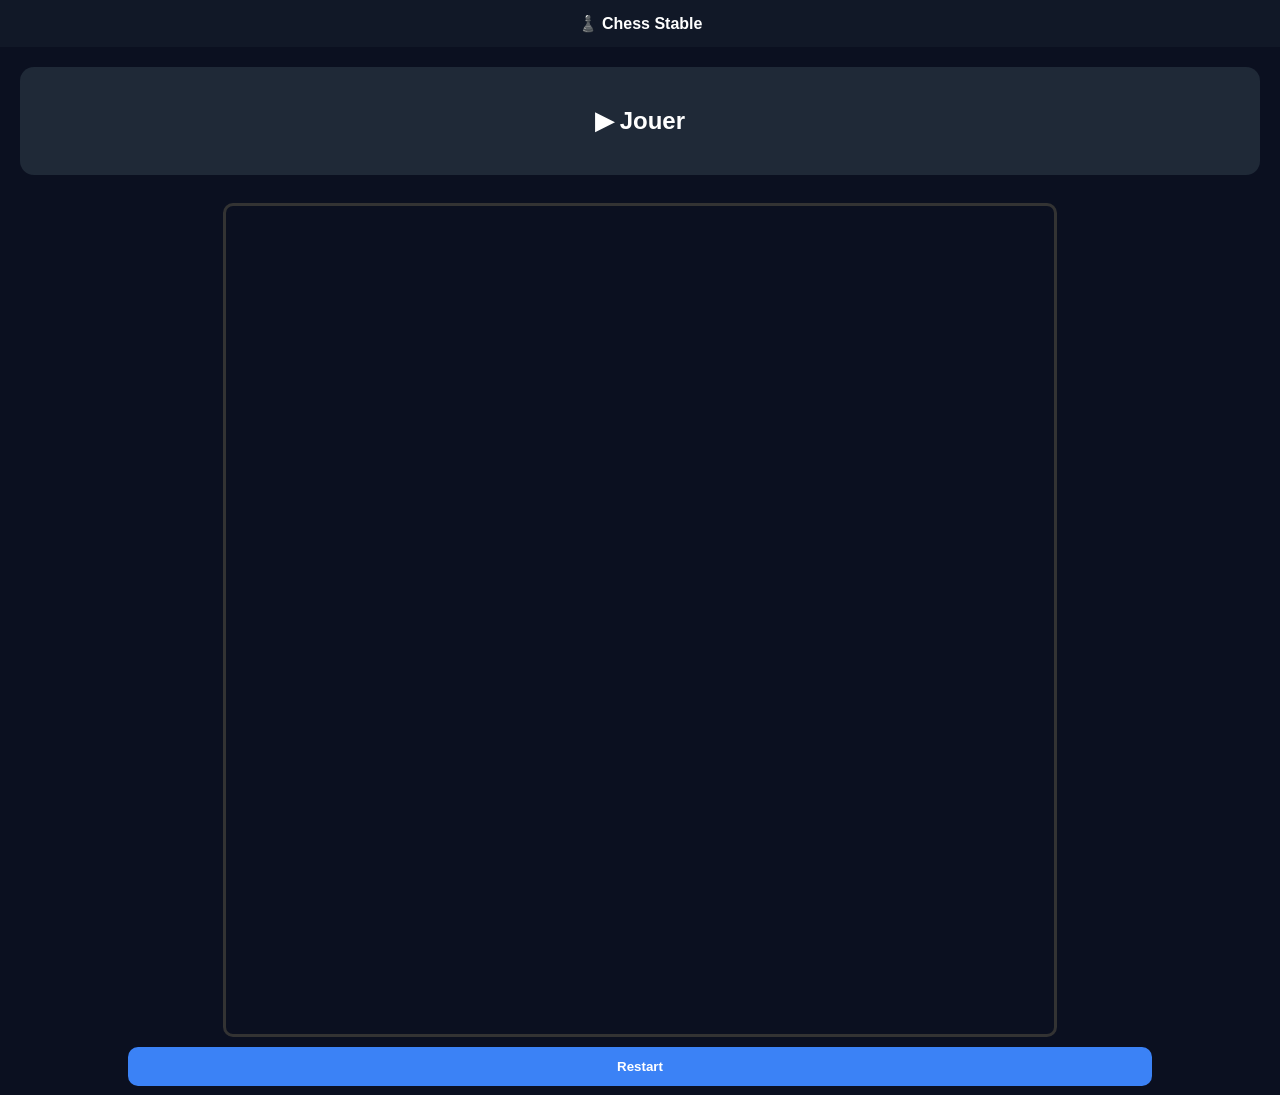
<file: index.html>
<!doctype html>
<html lang="fr">
<head>
<meta charset="utf-8"/>
<meta name="viewport" content="width=device-width, initial-scale=1"/>
<title>Chess Stable</title>

<link rel="stylesheet" href="style.css">
<script src="app.js"></script>

</head>

<body>

<header class="topbar">♟️ Chess Stable</header>

<div id="menu">
<div class="card" onclick="start()">
<h2>▶ Jouer</h2>
</div>
</div>

<div id="game">

<div id="board"></div>

<button onclick="reset()">Restart</button>

</div>

</body>
</html>
</file>
<file: style.css>
body{
margin:0;
font-family:Arial;
background:#0b1020;
color:white;
text-align:center;
height:100vh;
overflow:hidden;
}

.topbar{
padding:14px;
background:#111827;
font-weight:bold;
}

#menu{
padding:20px;
}

.card{
background:#1f2937;
padding:20px;
border-radius:14px;
cursor:pointer;
}

#game{
display:none;
height:100vh;
display:flex;
flex-direction:column;
align-items:center;
justify-content:center;
}

#board{
width:92vmin;
height:92vmin;
display:flex;
flex-wrap:wrap;
border:3px solid #333;
border-radius:10px;
}

.square{
width:12.5%;
height:12.5%;
display:flex;
align-items:center;
justify-content:center;
font-size:8vmin;
user-select:none;
}

.white{background:#f0d9b5;}
.black{background:#b58863;}

button{
margin-top:10px;
padding:12px;
width:80%;
background:#3b82f6;
border:none;
color:white;
border-radius:10px;
font-weight:bold;
}
</file>
